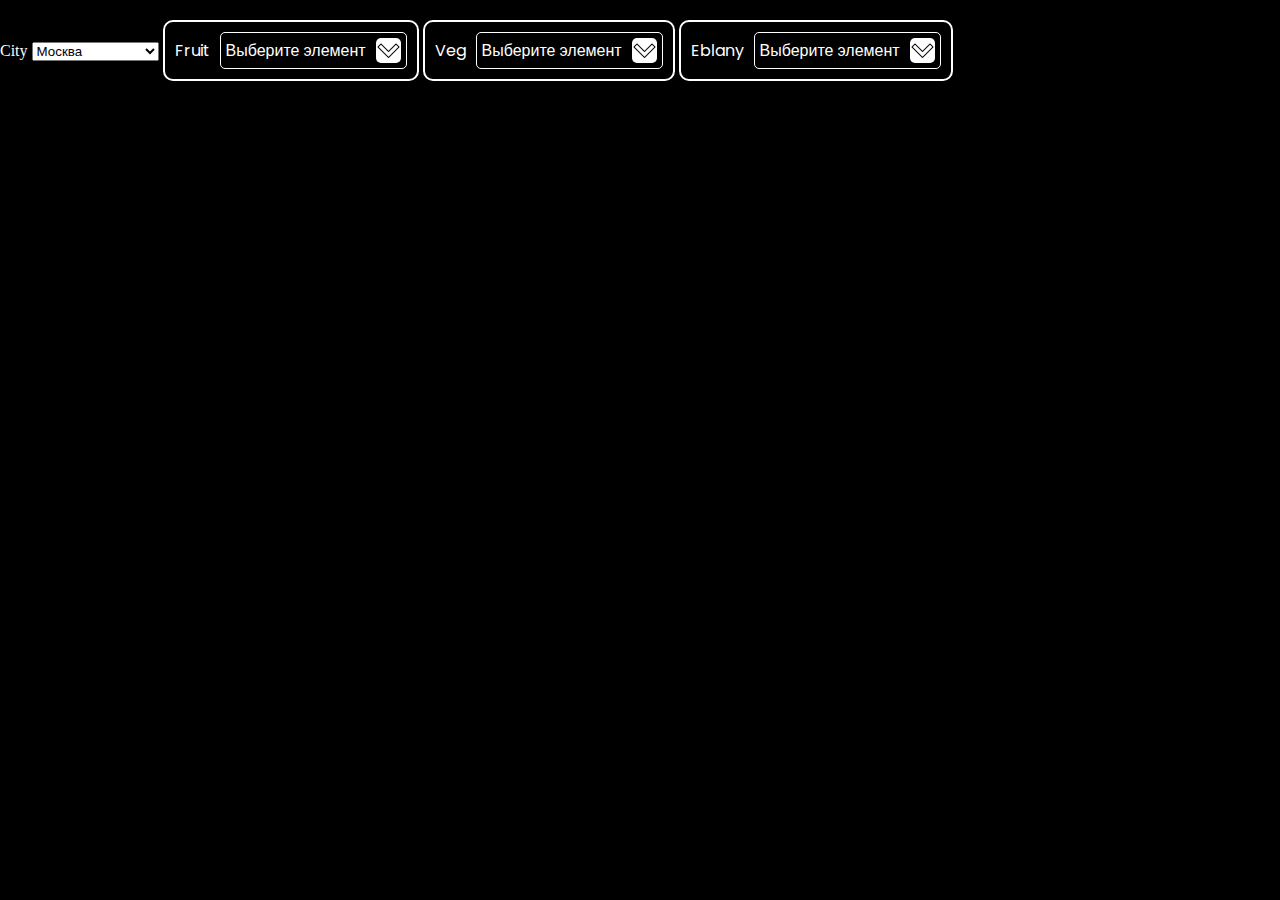
<file: index.html>
<!DOCTYPE html>
<html lang="en">
  <head>
    <meta charset="UTF-8" />
    <meta http-equiv="X-UA-Compatible" content="IE=edge" />
    <meta name="viewport" content="width=device-width, initial-scale=1.0" />
    <link rel="preconnect" href="https://fonts.googleapis.com" />
    <link rel="preconnect" href="https://fonts.gstatic.com" crossorigin />
    <link
      href="https://fonts.googleapis.com/css2?family=Poppins:wght@400;500;600;700;800;900&display=swap"
      rel="stylesheet"
    />
    <link rel="stylesheet" href="./assets/style.css" />
    <title>Document</title>
  </head>
  <body>
    <div class="container">
      <label for="select1">City</label>
      <select id="select1" class="my-selector">
        <option value="1">Москва</option>
        <option value="2">Санкт-Петербург</option>
        <option value="3">Омск</option>
        <option value="4">Тверь</option>
        <option value="5">Тула</option>
        <option value="6">Иваново</option>
      </select>

      <label for="select2">Fruit</label>
      <select id="select2" class="my-selector" data-selector="custom-selector">
        <option value="1">Апельсин</option>
        <option value="2">Яблоко</option>
        <option value="3">Лимон</option>
        <option value="4">Маракуйя</option>
        <option value="5">Киви</option>
        <option value="6">Манго</option>
      </select>

      <label for="select3">Veg</label>
      <select id="select3" class="my-selector" data-selector="custom-selector">
        <option value="1">Огурец</option>
        <option value="2">Помидор</option>
        <option value="3">Картофель</option>
        <option value="4">Лук</option>
        <option value="5">Редис</option>
        <option value="6">Морковь</option>
      </select>

      <label for="select4">Eblany</label>
      <select id="select4" class="my-selector" data-selector="custom-selector">
        <option value="1">Бетмен 1</option>
        <option value="2">Человек-паук</option>
        <option value="3">Железный человек</option>
        <option value="4">Люди X</option>
        <option value="5">Мстители</option>
        <option value="6">Росомаха</option>
      </select>
    </div>

    <!-- <div class="test">
      <select id="select5">
        <option value="1">Java</option>
        <option value="2">JavaScript</option>
        <option value="3">Python</option>
        <option value="4">C#</option>
        <option value="5">Scala</option>
        <option value="6">Dart</option>
      </select>
      <select id="select6">
        <option value="1">Мертвые души</option>
        <option value="2">Отцы и дети</option>
        <option value="3">Преступление и наказание</option>
        <option value="4">Белые ночи</option>
        <option value="5">Идиот</option>
        <option value="6">Человек в футляре</option>
      </select>
    </div> -->

    <script src="./script.js"></script>
    <script>
      window.createCustomSelector("[data-selector='custom-selector']", {
        multiple: true,
        input: true,
      });

      // window.createCustomSelector("#select1", {
      //   multiple: false, // множественный выбор
      //   input: false, // фильтрация по введеной строке
      // });

      // window.createCustomSelector("#select2", {
      //   label: "Выберите фрукт",
      //   multiple: true, // множественный выбор
      //   input: false, // фильтрация по введеной строке
      // });

      // window.createCustomSelector("#select3", {
      //   label: "Выберите овощ",
      //   multiple: false, // множественный выбор
      //   input: true, // фильтрация по введеной строке
      // });

      // window.createCustomSelector("#select4", {
      //   multiple: true, // множественный выбор
      //   input: true, // фильтрация по введеной строке
      // });

      // window.createCustomSelector("#select5", {
      //   multiple: true, // множественный выбор
      //   input: true, // фильтрация по введеной строке
      // });
    </script>
  </body>
</html>
</file>
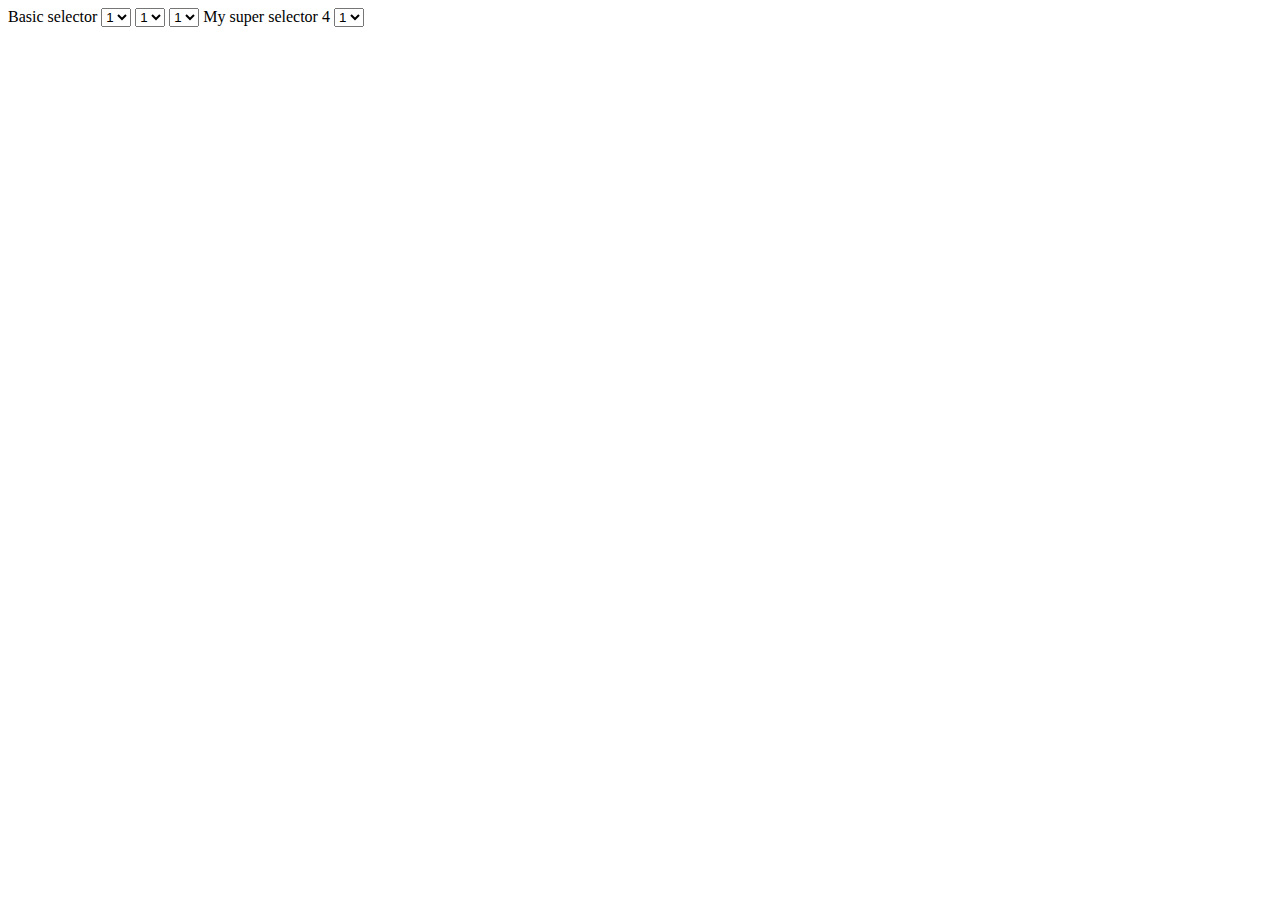
<file: selector.html>
<!DOCTYPE html>
<html lang="en">
<head>
  <meta charset="UTF-8">
  <meta http-equiv="X-UA-Compatible" content="IE=edge">
  <meta name="viewport" content="width=device-width, initial-scale=1.0">
  <title>Document</title>
</head>
<body>
  <label for="select1">Basic selector</label>
  <select id="select1">
    <option value="1">1</option>
    <option value="2">2</option>
    <option value="3">3</option>
  </select>

  <select id="select2">
    <option>1</option>
    <option>2</option>
    <option>3</option>
  </select>

  <select id="select3">
    <option>1</option>
    <option>2</option>
    <option>3</option>
  </select>

  <label for="select4">My super selector 4</label>
  <select id="select4">
    <option>1</option>
    <option>2</option>
    <option>3</option>
  </select>

  <script>
    // 1. Берешь лейбл из параметров функции
    // 2. Ищешь лейбл в разметке
    // 3. Ничего не показываешь

    window.createCustomSelector('#select1', {
      multiple: false, // множественный выбор
      input: false, // фильтрация по введеной строке 
    });

    window.createCustomSelector('#select2', {
      label: 'Multiple selector', // 
      multiple: true, // множественный выбор
      input: false, // фильтрация по введеной строке 
    });

    window.createCustomSelector('#select2', {
      multiple: false, // множественный выбор
      input: true, // фильтрация по введеной строке 
    });

    // ****
    window.createCustomSelector('#select2', {
      label: 'Multiple input selector', // 
      multiple: true, // множественный выбор
      input: true, // фильтрация по введеной строке 
    });
  </script>

</body>
</html>
</file>
<file: assets/style.css>
* {
  padding: 0;
  margin: 0;
  box-sizing: border-box;
}

body {
  background: black;
}

label {
  color: white;
}

::-webkit-scrollbar {
  width: 14px;
}

::-webkit-scrollbar-thumb {
  border: 4px solid rgba(0, 0, 0, 0);
  background-clip: padding-box;
  border-radius: 20px;
  background-color: black;
}

.wrapper {
  width: 500px;
  align-items: center;
  margin: 10px auto;
  display: flex;
  align-items: flex-start;
  justify-content: start;
}

.listWrapper {
  z-index: 1;
  width: 100%;
  border: 1px solid gray;
  border-radius: 5px;
  margin-top: 10px;
  display: none;
  list-style: none;
  position: absolute;
  background: white;
  color: black;
}

.listWrapper ul {
  overflow: hidden;
  overflow-y: scroll;
  height: 116px;
}

.selectHeader {
  cursor: pointer;
  padding: 5px;
  border-radius: 5px;
  border: 1px solid;
  display: flex;
  justify-content: space-between;
}

.chevron {
  background: url(../assets/img/arrow-down.png) center no-repeat, white;
  background-size: contain;
  width: 25px;
  padding: 2px 10px;
  border: none;
  border-radius: 5px;
}

.selectContent {
  user-select: none;
  font-family: "Poppins", sans-serif;
  width: 150px;
  overflow: hidden;
  white-space: nowrap;
  text-overflow: ellipsis;
}

.listWrapper li {
  padding: 5px;
  font-family: "Poppins", sans-serif;
  cursor: pointer;
}

.listWrapper li:hover {
  background: rgb(49, 47, 47);
  color: white;
}

.select {
  background: #1a1b1d;
  color: white;
}

.My-custom-select .listWrapper {
  display: block;
}

.My-custom-select .chevron {
  background: url(../assets/img/arrow-up.png) center no-repeat, white;
  background-size: contain;
}

.selectBlock {
  display: inline-flex;
  align-items: center;
  margin: 20px auto;
  border: 2px solid white;
  border-radius: 10px;
  background: black;
  color: white;
  padding: 10px;
}

.selectBlock label {
  font-family: "Poppins", sans-serif;
  margin-right: 10px;
}

.selectorWrapper {
  position: relative;
}

.selectSearch {
  width: 90%;
  margin: 5px 0 5px 5px;
  padding: 3px;
  border-radius: 5px;
}

.hidden {
  display: none;
}

.test {
  position: absolute;
  bottom: 0;
}
</file>
